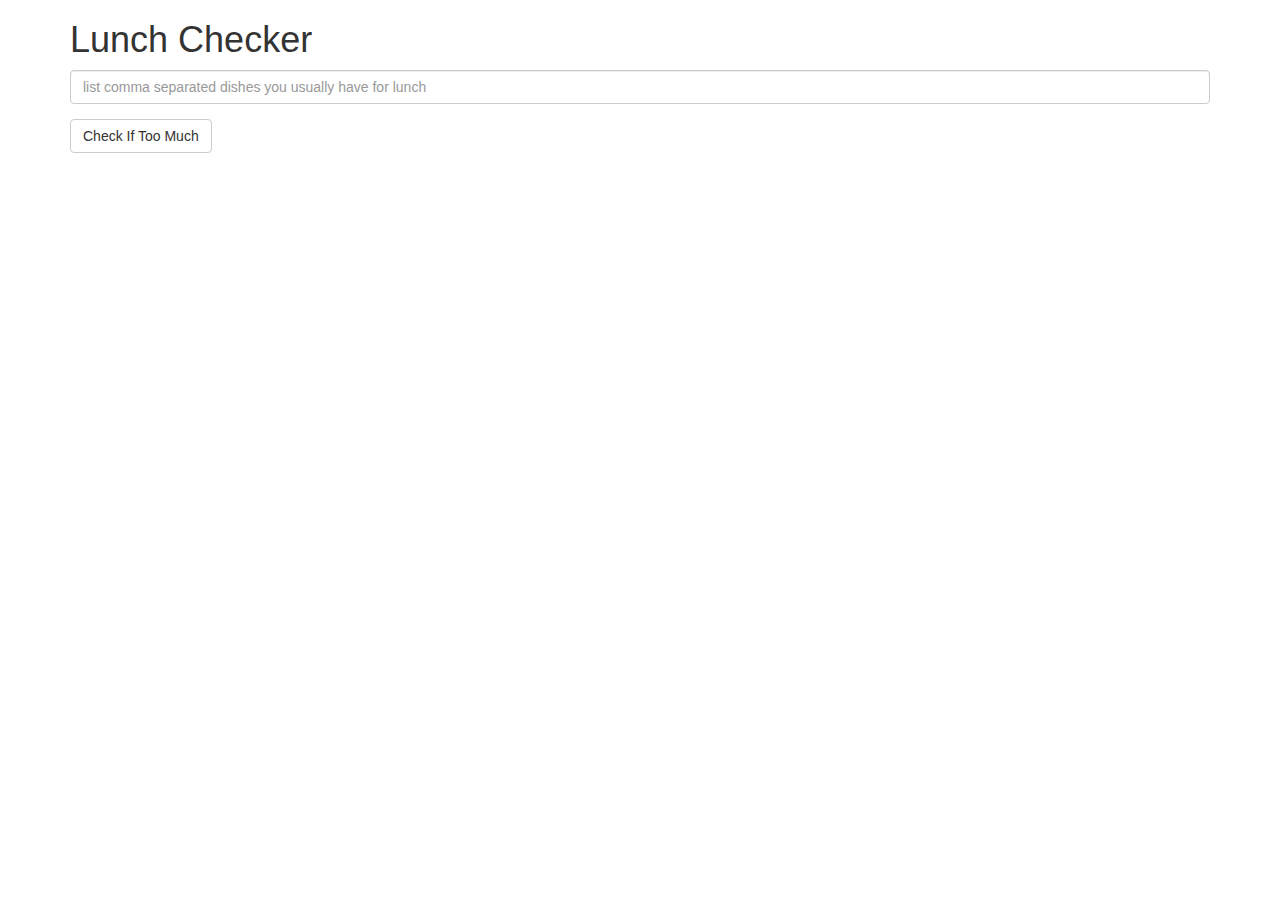
<file: assignments/assignment1/index.html>
<!doctype html>
<html lang="en">
  <head>
    <title>Lunch Checker</title>
    <meta name="viewport" content="width=device-width, initial-scale=1">
    <link rel="stylesheet" href="styles/bootstrap.min.css">
    <script src="scripts/angular.min.js"></script>
    <script src="scripts/app.js"></script>
    <style>
      .message { font-size: 1.3em; font-weight: bold; }
    </style>
  </head>
<body ng-app='LunchCheck'>
   <div ng-controller='LunchCheckController' class="container">
     <h1>Lunch Checker</h1>

         <div class="form-group">
             <input id="lunch-menu" type="text"
                    ng-model="mealsString"
                    placeholder="list comma separated dishes you usually have for lunch"
                    class="form-control">
         </div>
         <div class="form-group">
             <button class="btn btn-default"
                     ng-click="mealsCheck();">
              Check If Too Much
             </button>
         </div>
         <div class="form-group message" ng-if="mealsStatusShow()">
           <div ng-switch on="mealsStatus">
             <div class="alert alert-success" ng-switch-when="1">
               <p> Enjoy! </p>
             </div>
             <div class="alert alert-danger"  ng-switch-when="2">
               <p> Too much! </p>
             </div>
             <div class="alert alert-info"    ng-switch-when="-1">
               <p> Please enter data first </p>
             </div>
             <div class="alert alert-danger"  ng-switch-default>
               <p> Application expected some error! </p>
             </div>
             <div class="alert alert-warning"    ng-if="mealsEmptyDetection">
               <p>
                 It seams that You put some empty string between two coma's
                 (something like "item1, ,item2"). This empty string is ignored
                 during calculation!
               </p>
             </div>
           </div>
         </div>
   </div>

</body>
</html>
</file>
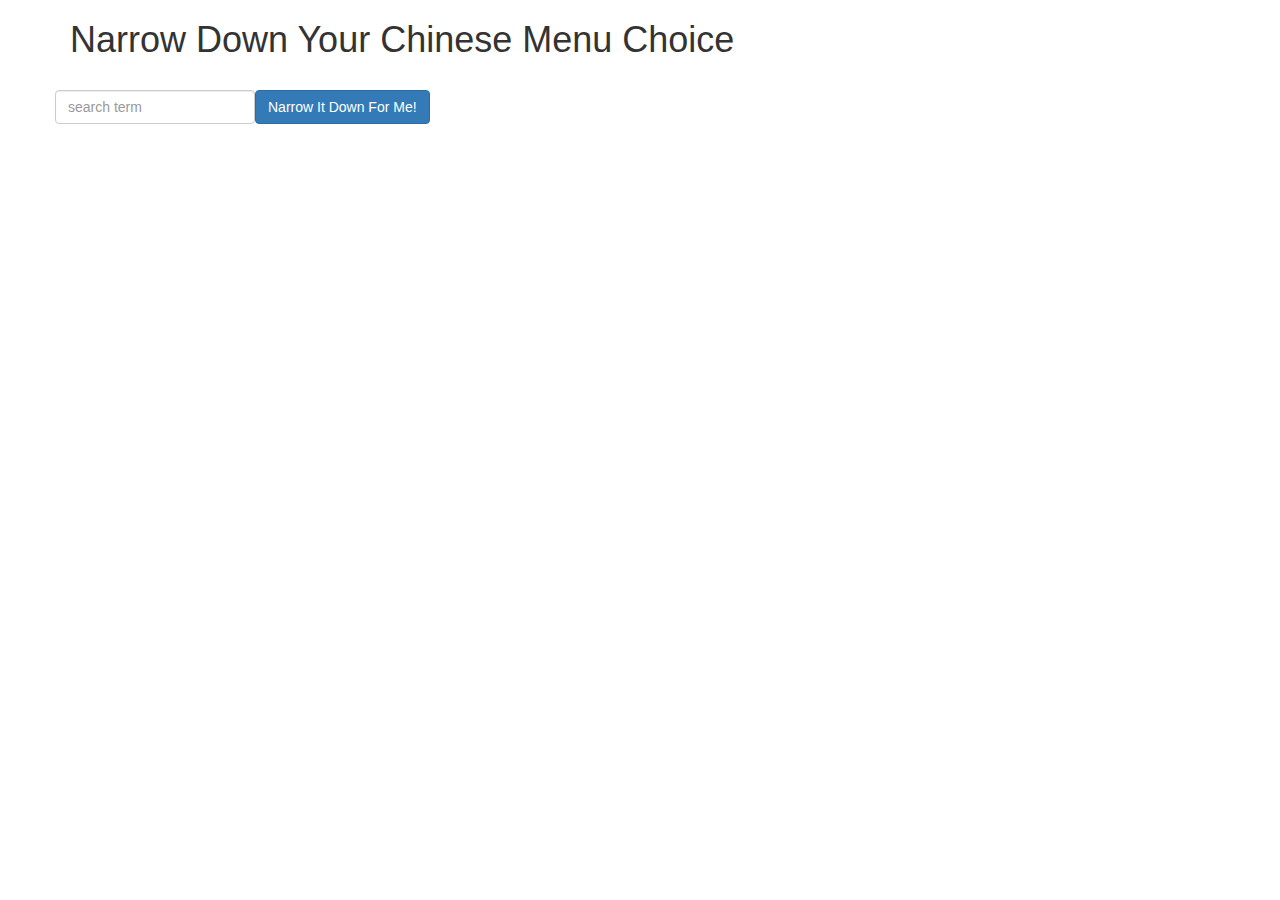
<file: assignments/assignment3/index.html>
<!doctype html>
<html lang="en">
  <head>
    <title>Narrow Down Your Menu Choice</title>
    <meta name="viewport" content="width=device-width, initial-scale=1">

    <!-- js scripts -->
    <script src="scripts/vendor/jquery-3.1.0.min.js"></script>
    <script src="scripts/vendor/angular.min.js"></script>
    <script src="scripts/app.js"></script>

    <!-- css files -->
    <link rel="stylesheet" href="styles/bootstrap.min.css">
    <link rel="stylesheet" href="styles/styles.css">
  </head>
<body ng-app="NarrowItDownApp">
  <div class="container" ng-controller="NarrowItDownController as narrow">
      <h1>Narrow Down Your Chinese Menu Choice</h1>

      <div class="row">
        <div class="form-group">
          <input type="text"
                 placeholder="search term"
                 ng-model="narrow.term"
                 class="form-control">
          <button class="btn btn-primary" ng-click="narrow.itDown()">Narrow It Down For Me!</button>
        </div>
      </div>

      <div class="row">
        <!-- found-items should be implemented as a component -->
        <list-data items="narrow.found"
                   api-request-flag="narrow.apiRequestFlag"
                   on-delete="narrow.remove(index)">
        </list-data>
      </div>

  </div>

</body>
</html>
</file>
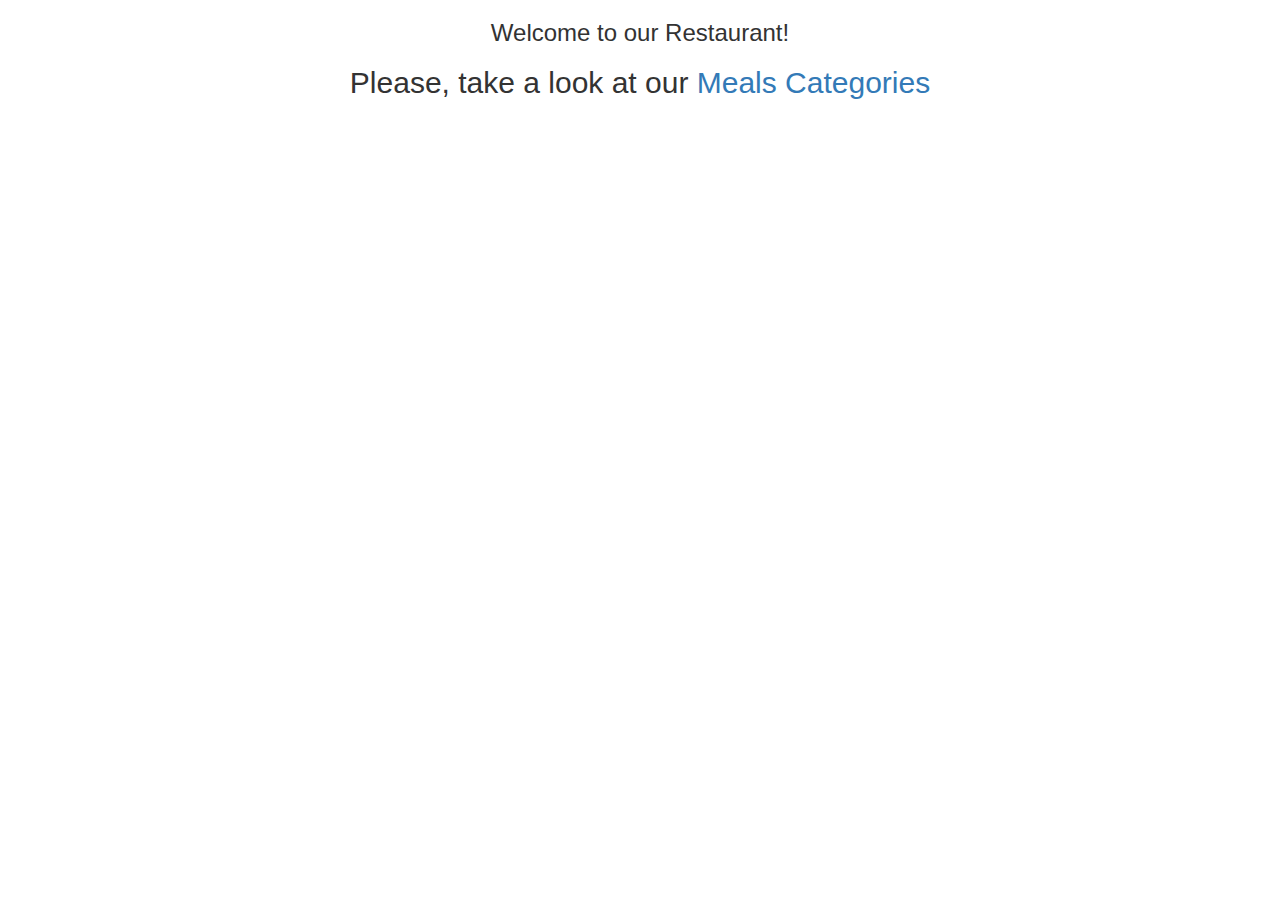
<file: assignments/assignment4/index.html>
<!doctype html>
<html lang="en">
  <head>
    <title>Assignment 4: Restaurant</title>
    <meta name="viewport" content="width=device-width, initial-scale=1">

    <!-- css files -->
      <link rel="stylesheet" href="styles/bootstrap.min.css">
      <link rel="stylesheet" href="styles/styles.css">

    <!-- js scripts -->
      <!-- vendors -->
          <script src="scripts/vendor/jquery-3.1.0.min.js"></script>
          <script src="scripts/vendor/angular.min.js"></script>
          <script src="scripts/vendor/angular-ui-router.min.js"></script>
      <!-- src -->
          <!-- modules  -->
            <script src="scripts/src/menuapp.module.js"></script>
            <script src="scripts/src/data.module.js"></script>
          <!-- constants -->
            <script src="scripts/src/data.constants.js"></script>
          <!-- routes  -->
            <script src="scripts/src/routes.js"></script>
          <!-- controllers -->
            <script src="scripts/src/main-categories.controller.js"></script>
            <script src="scripts/src/items-in-category.controller.js"></script>
          <!-- services -->
            <script src="scripts/src/menudata.service.js"></script>
          <!-- components -->
            <script src="scripts/src/categories-list.component.js"></script>
            <script src="scripts/src/items-list.component.js"></script>
  </head>
<body ng-app="MenuApp">
  <h3 style="text-align: center;">Welcome to our Restaurant!</h3>
  <ui-view></ui-view>
</body>
</html>
</file>
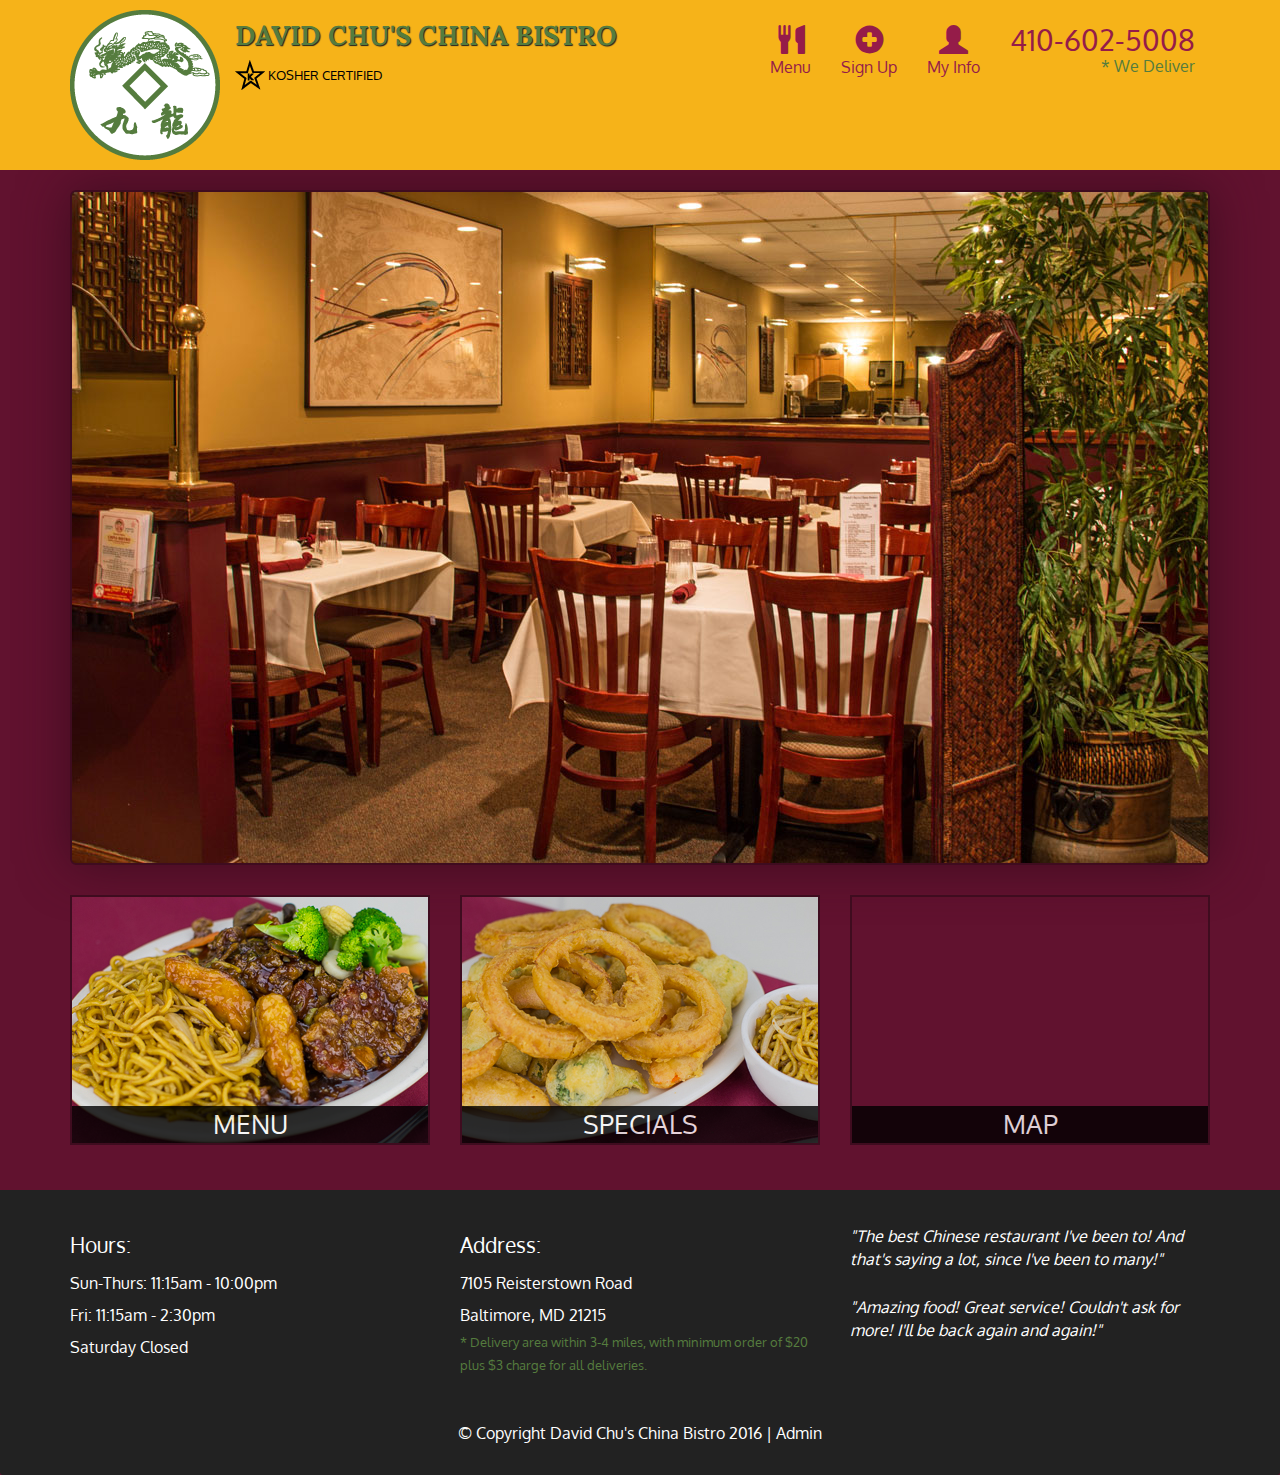
<file: assignments/assignment5/index.html>
<!DOCTYPE html>
<html lang="en">
  <head>
    <meta charset="utf-8">
    <meta http-equiv="X-UA-Compatible" content="IE=edge">
    <meta name="viewport" content="width=device-width, initial-scale=1">
    <title>David Chu's China Bistro</title>
    <link href='https://fonts.googleapis.com/css?family=Oxygen:400,300,700' rel='stylesheet' type='text/css'>
    <link href='https://fonts.googleapis.com/css?family=Lora' rel='stylesheet' type='text/css'>
    <link rel="stylesheet" href="css/bootstrap.min.css">
    <link rel="stylesheet" href="css/restaurant.css">
    <link rel="stylesheet" href="css/common.css">
  </head>
  <body ng-app="restaurant" ng-strict-di>

    <!-- Fixed position loading indicator -->
    <loading class="loading-indicator"></loading>

    <header>
      <nav id="header-nav" class="navbar navbar-default">
        <div class="container">
          <div class="navbar-header">
            <a href="index.html" class="pull-left visible-md visible-lg">
              <div id="logo-img" alt="Logo image"></div>
            </a>

            <div class="navbar-brand">
              <a href="index.html"><h1>David Chu's China Bistro</h1></a>
              <p>
              <img src="images/star-k-logo.png" alt="Kosher certification">
              <span>Kosher Certified</span>
              </p>
            </div>

            <button id="navbarToggle" type="button" class="navbar-toggle collapsed" data-toggle="collapse" data-target="#collapsable-nav" aria-expanded="false">
              <span class="sr-only">Toggle navigation</span>
              <span class="icon-bar"></span>
              <span class="icon-bar"></span>
              <span class="icon-bar"></span>
            </button>
          </div>

          <div id="collapsable-nav" class="collapse navbar-collapse">
            <ul id="nav-list" class="nav navbar-nav navbar-right">
              <li id="navHomeButton" class="visible-xs">
                <a href="index.html">
                  <span class="glyphicon glyphicon-home"></span> Home</a>
              </li>
              <li id="navMenuButton" ui-sref-active="active">
                <a ui-sref="public.menu">
                  <span class="glyphicon glyphicon-cutlery"></span><br class="hidden-xs"> Menu</a>
              </li>
              <li>
                <a ui-sref="public.signup">
                  <span class="glyphicon glyphicon-plus-sign"></span><br class="hidden-xs"> Sign Up</a>
              </li>
              <li>
                <a ui-sref="public.userview">
                  <span class="glyphicon glyphicon-user"></span><br class="hidden-xs"> My Info</a>
              </li>
              <li id="phone" class="hidden-xs">
                <a href="tel:410-602-5008">
                  <span>410-602-5008</span></a><div>* We Deliver</div>
              </li>
            </ul><!-- #nav-list -->
          </div><!-- .collapse .navbar-collapse -->
        </div><!-- .container -->
      </nav><!-- #header-nav -->
    </header>

    <div id="call-btn" class="visible-xs">
      <a class="btn" href="tel:410-602-5008">
        <span class="glyphicon glyphicon-earphone"></span>
        410-602-5008
      </a>
    </div>
    <div id="xs-deliver" class="text-center visible-xs">* We Deliver</div>

    <ui-view>
      <div class="text-center initial-loading">
        <h2>Loading Site...</h2>
      </div>
    </ui-view>

    <footer class="panel-footer">
      <div class="container">
        <div class="row">
          <section id="hours" class="col-sm-4">
            <span>Hours:</span><br>
            Sun-Thurs: 11:15am - 10:00pm<br>
            Fri: 11:15am - 2:30pm<br>
            Saturday Closed
            <hr class="visible-xs">
          </section>
          <section id="address" class="col-sm-4">
            <span>Address:</span><br>
            7105 Reisterstown Road<br>
            Baltimore, MD 21215
            <p>* Delivery area within 3-4 miles, with minimum order of $20 plus $3 charge for all deliveries.</p>
            <hr class="visible-xs">
          </section>
          <section id="testimonials" class="col-sm-4">
            <p>"The best Chinese restaurant I've been to! And that's saying a lot, since I've been to many!"</p>
            <p>"Amazing food! Great service! Couldn't ask for more! I'll be back again and again!"</p>
          </section>
        </div>
        <div class="text-center">
          &copy; Copyright David Chu's China Bistro 2016 |
          <a ui-sref="admin.auth">Admin</a></div>
      </div>
    </footer>

    <!-- Libs -->
    <script src="lib/jquery-2.1.4.min.js"></script>
    <script src="lib/bootstrap.min.js"></script>
    <script src="lib/angular.min.js"></script>
    <script src="lib/angular-ui-router.min.js"></script>

    <!-- Main Restaurant Module -->
    <script src="src/restaurant.module.js"></script>

    <!-- Common Module -->
    <script src="src/common/common.module.js"></script>
    <script src="src/common/loading/loading.component.js"></script>
    <script src="src/common/loading/loading.interceptor.js"></script>
    <script src="src/common/menu.service.js"></script>
    <script src="src/common/user.service.js"></script>

    <!-- Public Module -->
    <script src="src/public/public.module.js"></script>
    <script src="src/public/public.routes.js"></script>
    <script src="src/public/menu/menu.controller.js"></script>
    <script src="src/public/menu-category/menu-category.component.js"></script>
    <script src="src/public/menu-items/menu-items.controller.js"></script>
    <script src="src/public/menu-item/menu-item.component.js"></script>
    <script src="src/public/user-signup/sign-up.controller.js"></script>
    <script src="src/public/user-view/user-view.controller.js"></script>

    <!-- ADMIN SITE -->

    <!--Application files -->

  </body>

</html>
</file>
<file: assignments/assignment3/styles/styles.css>
h1 {
  margin-bottom: 30px;
}
input[type="text"] {
  width: 200px;
  float: left;
}
.narrow-button {
  float: left;
  margin-left: 10px;
}
.loading_info, table.table_info {
  display: none;
}
.loader {
  margin-left: 5px;
  font-size: 10px;
  float: left;
  border-top: 1.1em solid rgba(147, 147, 147, 0.2);
  border-right: 1.1em solid rgba(147, 147, 147, 0.2);
  border-bottom: 1.1em solid rgba(147, 147, 147, 0.2);
  border-left: 1.1em solid #676767;
  -webkit-transform: translateZ(0);
  -ms-transform: translateZ(0);
  transform: translateZ(0);
  -webkit-animation: load8 1.1s infinite linear;
  animation: load8 1.1s infinite linear;
}
.loader,
.loader:after {
  border-radius: 50%;
  width: 3em;
  height: 3em;
}
@-webkit-keyframes load8 {
  0% {
    -webkit-transform: rotate(0deg);
    transform: rotate(0deg);
  }
  100% {
    -webkit-transform: rotate(360deg);
    transform: rotate(360deg);
  }
}
@keyframes load8 {
  0% {
    -webkit-transform: rotate(0deg);
    transform: rotate(0deg);
  }
  100% {
    -webkit-transform: rotate(360deg);
    transform: rotate(360deg);
  }
}
</file>
<file: assignments/assignment4/styles/styles.css>
h1 {
  margin-bottom: 30px;
}
input[type="text"] {
  width: 200px;
  float: left;
}

tr:hover {
  font-weight: bold;
  font-size: 100%;
}
tr[ui-sref]:hover {
  cursor: pointer;
  color: rgb(36, 137, 194);
}

.narrow-button {
  float: left;
  margin-left: 10px;
}
.loading_info, table.table_info {
  display: none;
}
.loader {
  margin-left: 5px;
  font-size: 10px;
  float: left;
  border-top: 1.1em solid rgba(147, 147, 147, 0.2);
  border-right: 1.1em solid rgba(147, 147, 147, 0.2);
  border-bottom: 1.1em solid rgba(147, 147, 147, 0.2);
  border-left: 1.1em solid #676767;
  -webkit-transform: translateZ(0);
  -ms-transform: translateZ(0);
  transform: translateZ(0);
  -webkit-animation: load8 1.1s infinite linear;
  animation: load8 1.1s infinite linear;
}
.loader,
.loader:after {
  border-radius: 50%;
  width: 3em;
  height: 3em;
}
@-webkit-keyframes load8 {
  0% {
    -webkit-transform: rotate(0deg);
    transform: rotate(0deg);
  }
  100% {
    -webkit-transform: rotate(360deg);
    transform: rotate(360deg);
  }
}
@keyframes load8 {
  0% {
    -webkit-transform: rotate(0deg);
    transform: rotate(0deg);
  }
  100% {
    -webkit-transform: rotate(360deg);
    transform: rotate(360deg);
  }
}
</file>
<file: assignments/assignment5/css/restaurant.css>
body {
  font-size: 16px;
  color: #fff;
  background-color: #61122f;
  font-family: 'Oxygen', sans-serif;
}

.initial-loading {
  margin-top: 60px;
}

/** HEADER **/
#header-nav {
  background-color: #f6b319;
  border-radius: 0;
  border: 0;
}

#logo-img {
  background: url('../images/restaurant-logo_large.png') no-repeat;
  width: 150px;
  height: 150px;
  margin: 10px 15px 10px 0;
}

.navbar-brand {
  padding-top: 25px;
}
.navbar-brand h1 { /* Restaurant name */
  font-family: 'Lora', serif;
  color: #557c3e;
  font-size: 1.5em;
  text-transform: uppercase;
  font-weight: bold;
  text-shadow: 1px 1px 1px #222;
  margin-top: 0;
  margin-bottom: 0;
  line-height: .75;
}
.navbar-brand a:hover, .navbar-brand a:focus {
  text-decoration: none;
}
.navbar-brand p { /* Kosher cert */
  color: #000;
  text-transform: uppercase;
  font-size: .7em;
  margin-top: 15px;
}
.navbar-brand p span { /* Star-K */
  vertical-align: middle;
}

#nav-list {
  margin-top: 10px;
}
#nav-list a {
  color: #951C49;
  text-align: center;
}
#nav-list a:hover {
  background: #E7E7E7;
}
#nav-list a span {
  font-size: 1.8em;
}

#phone {
  margin-top: 5px;
}
#phone a { /* Phone number */
  text-align: right;
  padding-bottom: 0;
}
#phone div { /* We Deliver */
  color: #557c3e;
  text-align: right;
  padding-right: 15px;
}

.navbar-header button.navbar-toggle, .navbar-header .icon-bar {
  border: 1px solid #61122f;
}
.navbar-header button.navbar-toggle {
  clear: both;
  margin-top: -30px;
}
/* END HEADER */

/* FOOTER */
.panel-footer {
  margin-top: 30px;
  padding-top: 35px;
  padding-bottom: 30px;
  background-color: #222;
  border-top: 0;
}
.panel-footer div.row {
  margin-bottom: 35px;
}
#hours, #address {
  line-height: 2;
}
#hours > span, #address > span {
  font-size: 1.3em;
}
#address p {
  color: #557c3e;
  font-size: .8em;
  line-height: 1.8;
}
#testimonials {
  font-style: italic;
}
#testimonials p:nth-child(2) {
  margin-top: 25px;
}
a[ui-sref="admin.auth"] {
  color: #fff;
}
/* END FOOTER */

/********** Medium devices only **********/
@media (min-width: 992px) and (max-width: 1199px) {
  /* Header */
  #logo-img {
    background: url('../images/restaurant-logo_medium.png') no-repeat;
    width: 100px;
    height: 100px;
    margin: 5px 5px 5px 0;
  }
  /* End Header */
}


/********** Extra small devices only **********/
@media (max-width: 767px) {
  /* Header */
  .navbar-brand {
    padding-top: 10px;
    height: 80px;
  }
  .navbar-brand h1 { /* Restaurant name */
    padding-top: 10px;
    font-size: 5vw; /* 1vw = 1% of viewport width */
  }
  .navbar-brand p { /* Kosher cert */
    font-size: .6em;
    margin-top: 12px;
  }
  .navbar-brand p img { /* Star-K */
    height: 20px;
  }

  #collapsable-nav a { /* Collapsed nav menu text */
    font-size: 1.2em;
  }
  #collapsable-nav a span { /* Collapsed nav menu glyph */
    font-size: 1em;
    margin-right: 5px;
  }

  #call-btn > a {
    font-size: 1.5em;
    display: block;
    margin: 0 20px;
    padding: 10px;
    border: 2px solid #fff;
    background-color: #f6b319;
    color: #951c49;
  }
  #xs-deliver {
    margin-top: 5px;
    font-size: .7em;
    letter-spacing: .1em;
    text-transform: uppercase;
  }
  /* End Header */

  /* Footer */
  .panel-footer section {
    margin-bottom: 30px;
    text-align: center;
  }
  .panel-footer section:nth-child(3) {
    margin-bottom: 0; /* margin already exists on the whole row */
  }
  .panel-footer section hr {
    width: 50%;
  }
  /* End Footer */
}


/********** Super extra small devices Only :-) (e.g., iPhone 4) **********/
@media (max-width: 479px) {
  /* Header */
  .navbar-brand h1 { /* Restaurant name */
    padding-top: 5px;
    font-size: 6vw;
  }
  /* End Header */
}
</file>
<file: assignments/assignment5/css/common.css>
.loading-indicator {
    display: block;
    width: 70px;
    position: fixed;
    left: 0;
    right: 0;
    margin: 0 auto;
    top: 40%;
    z-index: 100;
    background-color: #FFF;
}

.loading-indicator img {
    width: 70px;
    background-color: #FFF;
}

.ui-view-placeholder {
    margin-top: 60px;
}
</file>
